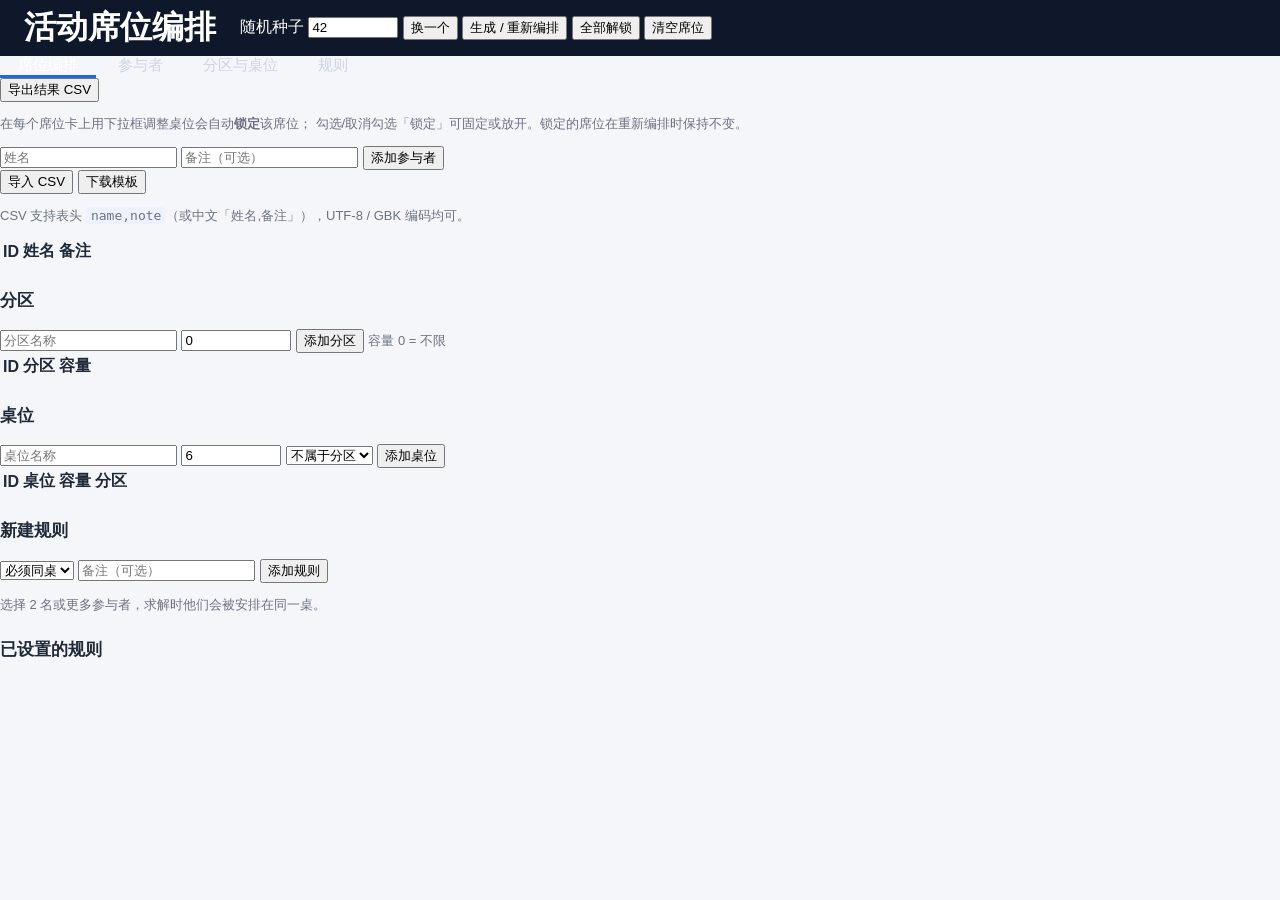
<file: app/static/index.html>
<!DOCTYPE html>
<html lang="zh-CN">
<head>
<meta charset="UTF-8">
<meta name="viewport" content="width=device-width, initial-scale=1.0">
<title>活动席位编排</title>
<link rel="stylesheet" href="/static/styles.css">
</head>
<body>
<header class="topbar">
  <h1>活动席位编排</h1>
  <div class="solve-bar">
    <label>随机种子
      <input type="number" id="seed" value="42" style="width:90px">
    </label>
    <button id="btn-random-seed" class="btn-ghost" type="button">换一个</button>
    <button id="btn-solve" class="btn-primary" type="button">生成 / 重新编排</button>
    <button id="btn-unlock-all" class="btn-ghost" type="button">全部解锁</button>
    <button id="btn-clear" class="btn-ghost danger" type="button">清空席位</button>
  </div>
</header>

<div id="banner" class="banner hidden"></div>

<nav class="tabs">
  <button class="tab active" data-tab="arrange">席位编排</button>
  <button class="tab" data-tab="participants">参与者</button>
  <button class="tab" data-tab="venues">分区与桌位</button>
  <button class="tab" data-tab="rules">规则</button>
</nav>

<main>
  <!-- 席位编排 -->
  <section id="tab-arrange" class="tabpanel active">
    <div class="arrange-head">
      <div id="arrange-summary" class="summary"></div>
      <div>
        <button id="btn-export" class="btn-secondary" type="button">导出结果 CSV</button>
      </div>
    </div>
    <p class="hint">在每个席位卡上用下拉框调整桌位会自动<strong>锁定</strong>该席位；
      勾选/取消勾选「锁定」可固定或放开。锁定的席位在重新编排时保持不变。</p>
    <div id="conflict-panel" class="conflict-panel hidden"></div>
    <div id="floor" class="floor"></div>
    <div id="unseated" class="unseated hidden"></div>
  </section>

  <!-- 参与者 -->
  <section id="tab-participants" class="tabpanel">
    <div class="panel-row">
      <form id="form-participant" class="inline-form">
        <input name="name" placeholder="姓名" required maxlength="50">
        <input name="note" placeholder="备注（可选）" maxlength="200">
        <button class="btn-secondary" type="submit">添加参与者</button>
      </form>
      <div class="csv-tools">
        <form id="form-csv">
          <input type="file" id="csv-file" accept=".csv" hidden>
          <button id="btn-import-csv" class="btn-secondary" type="button">导入 CSV</button>
          <a href="/api/participants/template.csv"><button class="btn-ghost" type="button">下载模板</button></a>
        </form>
      </div>
    </div>
    <p class="hint">CSV 支持表头 <code>name,note</code>（或中文「姓名,备注」），UTF-8 / GBK 编码均可。</p>
    <table class="grid">
      <thead><tr><th>ID</th><th>姓名</th><th>备注</th><th></th></tr></thead>
      <tbody id="participant-rows"></tbody>
    </table>
  </section>

  <!-- 分区与桌位 -->
  <section id="tab-venues" class="tabpanel">
    <h3>分区</h3>
    <form id="form-section" class="inline-form">
      <input name="name" placeholder="分区名称" required maxlength="50">
      <input name="capacity" type="number" min="0" value="0" style="width:110px"
             title="0 表示不限容量">
      <button class="btn-secondary" type="submit">添加分区</button>
      <span class="hint">容量 0 = 不限</span>
    </form>
    <table class="grid">
      <thead><tr><th>ID</th><th>分区</th><th>容量</th><th></th></tr></thead>
      <tbody id="section-rows"></tbody>
    </table>

    <h3>桌位</h3>
    <form id="form-table" class="inline-form">
      <input name="name" placeholder="桌位名称" required maxlength="50">
      <input name="capacity" type="number" min="1" value="6" style="width:100px">
      <select name="section_id"><option value="">不属于分区</option></select>
      <button class="btn-secondary" type="submit">添加桌位</button>
    </form>
    <table class="grid">
      <thead><tr><th>ID</th><th>桌位</th><th>容量</th><th>分区</th><th></th></tr></thead>
      <tbody id="table-rows"></tbody>
    </table>
  </section>

  <!-- 规则 -->
  <section id="tab-rules" class="tabpanel">
    <div class="rule-builder">
      <h3>新建规则</h3>
      <form id="form-rule">
        <div class="inline-form">
          <select name="rule_type" id="rule-type">
            <option value="must_together">必须同桌</option>
            <option value="must_not">禁止同桌</option>
            <option value="fixed">固定席位</option>
          </select>
          <select name="tid" id="rule-tid" class="hidden"></select>
          <input name="note" placeholder="备注（可选）" maxlength="200">
          <button class="btn-secondary" type="submit">添加规则</button>
        </div>
        <div id="rule-pids" class="picker"></div>
        <div id="rule-pid" class="picker hidden"></div>
        <p class="hint" id="rule-help">选择 2 名或更多参与者，求解时他们会被安排在同一桌。</p>
      </form>
    </div>

    <h3>已设置的规则</h3>
    <ul id="rule-list" class="rule-list"></ul>
  </section>
</main>

<script src="/static/app.js"></script>
</body>
</html>
</file>
<file: static/styles.css>
:root {
  --bg: #f4f6fa;
  --panel: #ffffff;
  --border: #dde3ec;
  --text: #1f2937;
  --muted: #6b7280;
  --primary: #2563eb;
  --primary-dark: #1d4ed8;
  --danger: #dc2626;
  --warn-bg: #fef3c7;
  --warn-border: #f59e0b;
  --ok-bg: #ecfdf5;
  --ok-border: #10b981;
  --lock: #b45309;
  --lock-bg: #fef3c7;
  --radius: 10px;
}

* { box-sizing: border-box; }
body {
  margin: 0;
  font-family: -apple-system, BlinkMacSystemFont, "Segoe UI", "PingFang SC",
    "Microsoft YaHei", sans-serif;
  background: var(--bg);
  color: var(--text);
}

.topbar {
  display: flex; align-items: center; gap: 24px;
  background: #0f172a; color: #fff;
  padding: 0 24px; height: 56px;
  position: sticky; top: 0; z-index: 20;
}
.brand { font-size: 18px; font-weight: 700; white-space: nowrap; }
.tabs { display: flex; gap: 4px; height: 100%; }
.tab {
  background: none; border: none; color: #cbd5e1;
  padding: 0 18px; height: 100%; cursor: pointer;
  font-size: 15px; border-bottom: 3px solid transparent;
}
.tab:hover { color: #fff; }
.tab.active { color: #fff; border-bottom-color: var(--primary); }

.container { max-width: 1200px; margin: 24px auto; padding: 0 20px; }

.tab-panel { display: none; }
.tab-panel.active { display: block; }

.panel-head {
  display: flex; align-items: center; justify-content: space-between;
  gap: 12px; flex-wrap: wrap; margin-bottom: 12px;
}
.panel-head h2, .panel-head h3 { margin: 0; }
h2 { font-size: 20px; }
h3 { font-size: 17px; margin-top: 24px; }

.badge {
  display: inline-block; min-width: 22px; padding: 1px 8px;
  background: #e2e8f0; color: #334155; border-radius: 999px;
  font-size: 13px; font-weight: 600; text-align: center;
}

.actions { display: flex; gap: 8px; align-items: center; flex-wrap: wrap; }
.inline-small { font-size: 13px; color: var(--muted); display: flex; align-items: center; gap: 6px; }

.btn {
  display: inline-flex; align-items: center; justify-content: center; gap: 6px;
  border: 1px solid var(--border); border-radius: 8px;
  padding: 8px 14px; font-size: 14px; cursor: pointer;
  background: #fff; color: var(--text); text-decoration: none;
  transition: all .15s;
}
.btn:hover { border-color: #94a3b8; }
.btn.primary { background: var(--primary); border-color: var(--primary); color: #fff; }
.btn.primary:hover { background: var(--primary-dark); }
.btn.secondary { background: #f1f5f9; }
.btn.danger { color: var(--danger); }
.btn.danger.ghost:hover { background: #fee2e2; border-color: var(--danger); }
.btn.ghost { background: transparent; }
.btn.small { padding: 5px 10px; font-size: 13px; }
.btn:disabled { opacity: .5; cursor: not-allowed; }

.card {
  background: var(--panel); border: 1px solid var(--border);
  border-radius: var(--radius); padding: 16px; margin-bottom: 14px;
}
.hidden { display: none !important; }
.hint { color: var(--muted); font-size: 13px; }
.hint code { background: #eef2ff; padding: 1px 5px; border-radius: 4px; }

.form-grid {
  display: grid; gap: 12px;
  grid-template-columns: repeat(auto-fit, minmax(200px, 1fr));
  align-items: end;
}
.form-grid label, .full-line {
  display: flex; flex-direction: column; gap: 4px;
  font-size: 13px; color: var(--muted);
}
.form-grid input, .form-grid select, .full-line input,
#rule-form input[type="text"], #rule-form input[type="number"], #rule-form select,
.modal-card input, .modal-card select {
  padding: 8px 10px; border: 1px solid var(--border); border-radius: 8px;
  font-size: 14px; color: var(--text); background: #fff;
}
.form-actions { display: flex; gap: 8px; align-items: flex-end; }
.inline-check { display: flex; align-items: center; gap: 6px; font-size: 14px; }

.data-table {
  width: 100%; border-collapse: collapse; background: var(--panel);
  border: 1px solid var(--border); border-radius: var(--radius);
  overflow: hidden;
}
.data-table th, .data-table td {
  padding: 10px 12px; text-align: left; font-size: 14px;
  border-bottom: 1px solid var(--border); vertical-align: middle;
}
.data-table th { background: #f8fafc; color: #475569; font-weight: 600; font-size: 13px; }
.data-table tr:last-child td { border-bottom: none; }
.data-table tr:hover td { background: #fafbff; }
.col-actions { width: 1%; white-space: nowrap; text-align: right; }
.col-actions .btn { margin-left: 6px; }
.muted { color: var(--muted); }

.two-col { display: grid; grid-template-columns: 1fr 1.4fr; gap: 24px; }
@media (max-width: 900px) { .two-col { grid-template-columns: 1fr; } }

/* ---------- 规则 ---------- */
#rule-form .rule-type-row { display: flex; gap: 20px; margin-bottom: 14px; }
.rule-body { display: grid; grid-template-columns: 1fr 280px; gap: 16px; }
@media (max-width: 900px) { .rule-body { grid-template-columns: 1fr; } }
.rule-body h4 { margin: 0 0 8px; font-size: 14px; }
.rule-target { display: flex; flex-direction: column; gap: 10px; }
.rule-target label { display: flex; flex-direction: column; gap: 4px; font-size: 13px; color: var(--muted); }
#rule-form .full-line { width: 100%; margin-top: 12px; }

.people-picker {
  border: 1px solid var(--border); border-radius: 8px;
  max-height: 260px; overflow-y: auto; padding: 6px;
  display: flex; flex-direction: column; gap: 2px;
  background: #fff;
}
.people-picker.tall { max-height: 50vh; }
.people-picker label {
  display: flex; align-items: center; gap: 8px;
  padding: 6px 8px; border-radius: 6px; cursor: pointer; font-size: 14px;
  color: var(--text);
}
.people-picker label:hover { background: #eff6ff; }
.people-picker .group-tag { color: var(--muted); font-size: 12px; margin-left: auto; }

.rule-pill {
  display: inline-block; background: #eef2ff; color: #3730a3;
  border-radius: 999px; padding: 1px 10px; margin: 2px 4px 2px 0; font-size: 13px;
}
.type-tag {
  display: inline-block; padding: 2px 10px; border-radius: 999px;
  font-size: 12px; font-weight: 600;
}
.type-together { background: #dcfce7; color: #166534; }
.type-separate { background: #fee2e2; color: #991b1b; }
.type-fixed { background: #dbeafe; color: #1e40af; }
.status-off { color: var(--muted); font-size: 12px; }
.status-on { color: #166534; font-size: 12px; }

/* ---------- 求解结果 ---------- */
#solve-summary { border-color: var(--ok-border); background: var(--ok-bg); }
#solve-summary .big { font-size: 15px; font-weight: 600; }

.conflict {
  border: 1px solid var(--warn-border); background: var(--warn-bg);
  border-radius: var(--radius); padding: 14px 18px; margin-bottom: 14px;
}
.conflict h4 { margin: 0 0 8px; color: #92400e; }
.conflict ul { margin: 0; padding-left: 20px; }
.conflict li { margin: 4px 0; font-size: 14px; color: #78350f; }
.conflict li code { background: rgba(255,255,255,.6); padding: 0 5px; border-radius: 4px; }

#seat-map { display: flex; flex-direction: column; gap: 18px; margin-bottom: 10px; }
.table-card {
  background: var(--panel); border: 1px solid var(--border);
  border-radius: var(--radius); padding: 14px 16px;
}
.table-head {
  display: flex; align-items: baseline; gap: 10px; margin-bottom: 10px;
}
.table-head .t-name { font-weight: 700; font-size: 15px; }
.table-head .t-meta { color: var(--muted); font-size: 12px; }
.table-head .t-count { margin-left: auto; color: var(--muted); font-size: 13px; }
.seat-grid { display: flex; flex-wrap: wrap; gap: 8px; }
.seat {
  width: 118px; min-height: 52px; border-radius: 8px;
  border: 1px dashed #b6c2d4; background: #f8fafc;
  display: flex; flex-direction: column; justify-content: center;
  padding: 4px 8px; cursor: pointer; font-size: 12px;
  transition: all .12s;
}
.seat:hover { border-color: var(--primary); background: #eff6ff; }
.seat .seat-no { color: #94a3b8; font-size: 11px; }
.seat.occupied { border-style: solid; border-color: #93c5fd; background: #eff6ff; }
.seat.locked { border-color: var(--lock); background: var(--lock-bg); }
.seat .p-name { font-weight: 600; font-size: 13px; color: #1e3a8a; }
.seat.locked .p-name { color: #7c2d12; }
.seat .p-group { color: var(--muted); font-size: 11px; }
.seat .lock-icon { position: relative; }
.seat.locked .seat-no::before { content: "🔒 "; }

.chip-box { display: flex; flex-wrap: wrap; gap: 8px; }
.chip {
  background: #fff; border: 1px solid var(--border); border-radius: 999px;
  padding: 4px 12px; font-size: 13px;
}
.chip button {
  border: none; background: none; color: var(--primary);
  cursor: pointer; font-size: 12px; margin-left: 4px; padding: 0;
}

/* ---------- 弹窗 / toast ---------- */
.modal {
  position: fixed; inset: 0; background: rgba(15, 23, 42, .5);
  display: flex; align-items: center; justify-content: center; z-index: 50;
}
.modal-card {
  background: #fff; border-radius: var(--radius); padding: 20px;
  width: min(480px, 92vw); max-height: 80vh;
  display: flex; flex-direction: column; gap: 12px;
}
.modal-card input { width: 100%; }

.toast {
  position: fixed; top: 68px; left: 50%; transform: translateX(-50%);
  padding: 10px 20px; border-radius: 8px; font-size: 14px; z-index: 100;
  box-shadow: 0 6px 20px rgba(0,0,0,.15);
}
.toast.ok { background: #065f46; color: #fff; }
.toast.err { background: #991b1b; color: #fff; }
</file>
